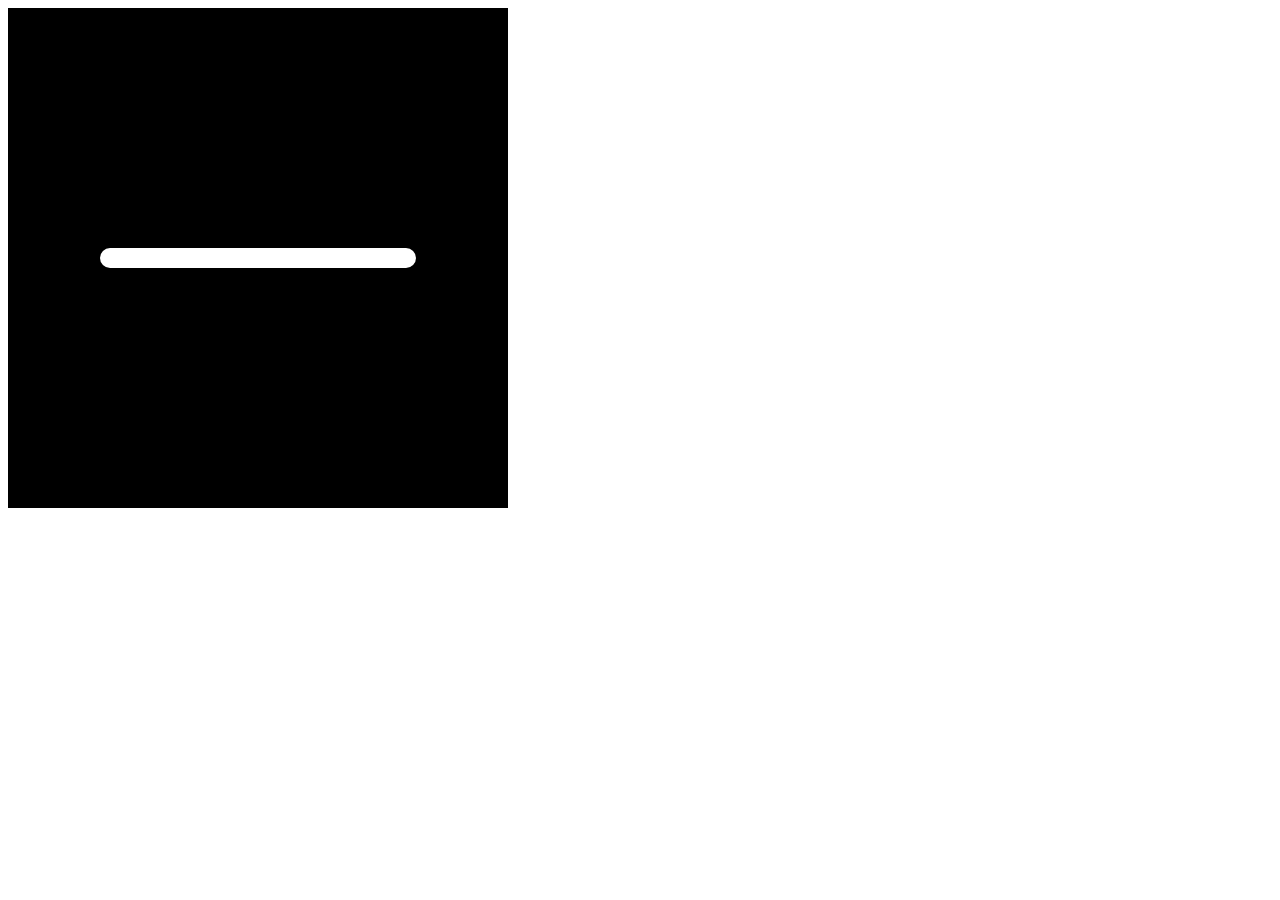
<file: 2_Shapes/Chapter_01/index.html>
<!DOCTYPE html>
<html>

<head>
    <meta charset="UTF-8">
    <title></title>
    <script src="libraries/p5/p5.min.js" type="text/javascript"></script>
    <script src="libraries/p5/p5.dom.min.js" type="text/javascript"></script>
    <script src="libraries/generative-design-library/generative-design-library.js" type="text/javascript"></script>

    <script src="sketch.js" type="text/javascript"></script>

</head>

<body>

</body>

</html>
</file>
